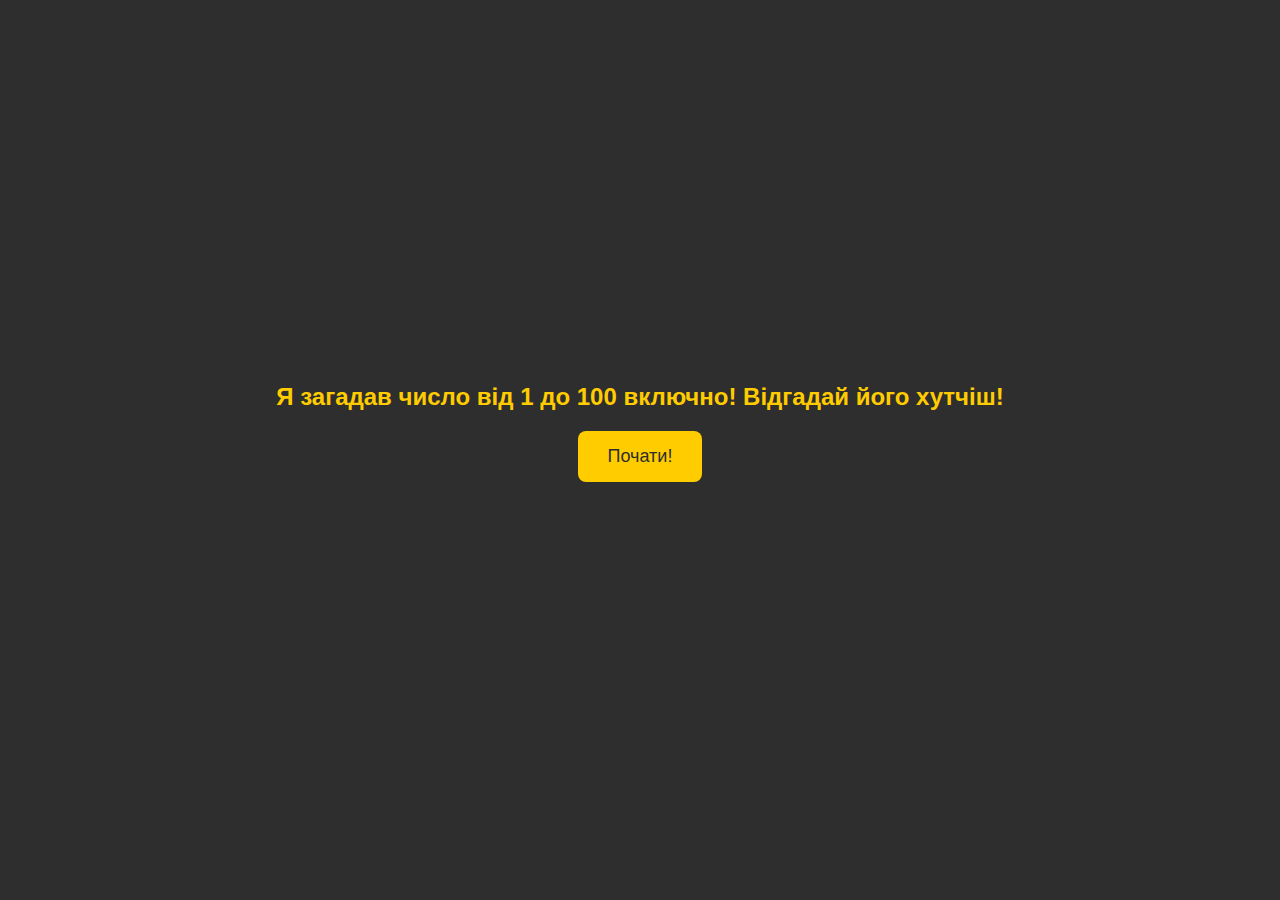
<file: index.html>
<!DOCTYPE html>
<html lang="en">
  <head>
    <meta charset="UTF-8" />
    <meta name="viewport" content="width=device-width, initial-scale=1.0" />
    <link rel="stylesheet" href="style.css" />
        <link rel="shortcut icon" href="free-icon-console-686589.png" type="image/x-icon"/>
    <title>Угадай число!</title>
  </head>
  <body>
    <h3 class="h3">
      Я загадав число від 1 до 100 включно! Відгадай його хутчіш!
    </h3>
    <button id="start">Почати!</button>
    <p id="paragraph"></p>
    <script src="script.js"></script>
  </body>
</html>
</file>
<file: style.css>
/* Загальні стилі для темної теми */
body {
  background-color: #2e2e2e;
  color: #fff;
  font-family: Arial, sans-serif;
  margin: 0;
  padding: 0;
  display: flex;
  flex-direction: column;
  justify-content: center;
  align-items: center;
  height: 100vh;
  text-align: center;
}

/* Заголовок */
h3.h3 {
  font-size: 24px;
  color: #ffcc00; /* Золотистий колір для акценту */
  margin-bottom: 20px;
}

/* Кнопка */
#start {
  background-color: #ffcc00; /* Золотистий колір */
  color: #2e2e2e; /* Темно-сірий для контрасту */
  font-size: 18px;
  padding: 15px 30px;
  border: none;
  border-radius: 8px;
  cursor: pointer;
  transition: background-color 0.3s;
  margin-bottom: 20px; /* Відстань між кнопкою і параграфом */
}

#start:hover {
  background-color: #e6b800; /* Трохи темніший колір при наведенні */
}

/* Параграф з результатом */
#paragraph {
  font-size: 20px;
  color: #94e1ff; /* Світло-сірий для результату */
}
</file>
